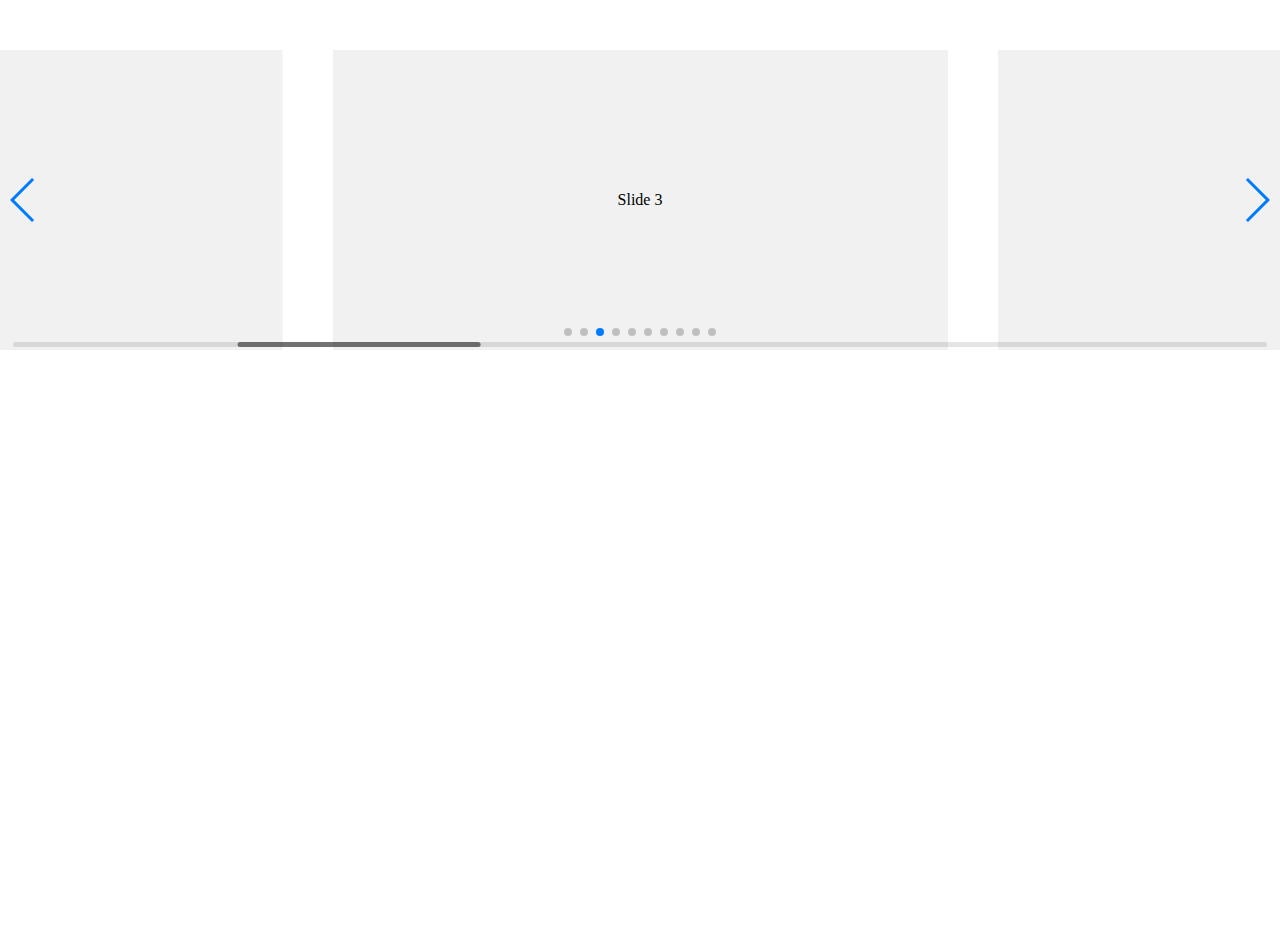
<file: kexell/framework/swiper-4.2.6/playground/index.html>
<!doctype html>
<html lang="en">
<head>
    <meta charset="UTF-8">
    <title>Swiper Playground</title>
    <link rel="stylesheet" href="../dist/css/swiper.min.css">
    <meta name="viewport" content="width=device-width">
</head>
<body>
    <div class="swiper-container">
        <div class="swiper-scrollbar"></div>
        <div class="swiper-button-prev"></div>
        <div class="swiper-button-next"></div>
        <div class="swiper-wrapper">
            <div class="swiper-slide">Slide 1</div>
            <div class="swiper-slide">Slide 2</div>
            <div class="swiper-slide">Slide 3</div>
            <div class="swiper-slide">Slide 4</div>
            <div class="swiper-slide">Slide 5</div>
            <div class="swiper-slide">Slide 6</div>
            <div class="swiper-slide">Slide 7</div>
            <div class="swiper-slide">Slide 8</div>
            <div class="swiper-slide">Slide 9</div>
            <div class="swiper-slide">Slide 10</div>
        </div>
        <div class="swiper-pagination"></div>
    </div>
    <style>
    body, html {
        padding: 0;
        margin: 0;
        position: relative;
        height: 100%;
    }
    .swiper-container {
        width: 100%;
        height: 300px;
        margin: 50px auto;
    }
    .swiper-slide {
        background: #f1f1f1;
        color:#000;
        text-align: center;
        line-height: 300px;
    }
    </style>
    <script src="../dist/js/swiper.min.js"></script>
    <script>
        var swiper = new Swiper({
            el: '.swiper-container',
            initialSlide: 2,
            spaceBetween: 50,
            slidesPerView: 2,
            centeredSlides: true,
            slideToClickedSlide: true,
            grabCursor: true,
            scrollbar: {
              el: '.swiper-scrollbar',
            },
            mousewheel: {
              enabled: true,
            },
            keyboard: {
              enabled: true,
            },
            pagination: {
              el: '.swiper-pagination',
            },
            navigation: {
              nextEl: '.swiper-button-next',
              prevEl: '.swiper-button-prev',
            },
        });
    </script>
</body>
</html>
</file>
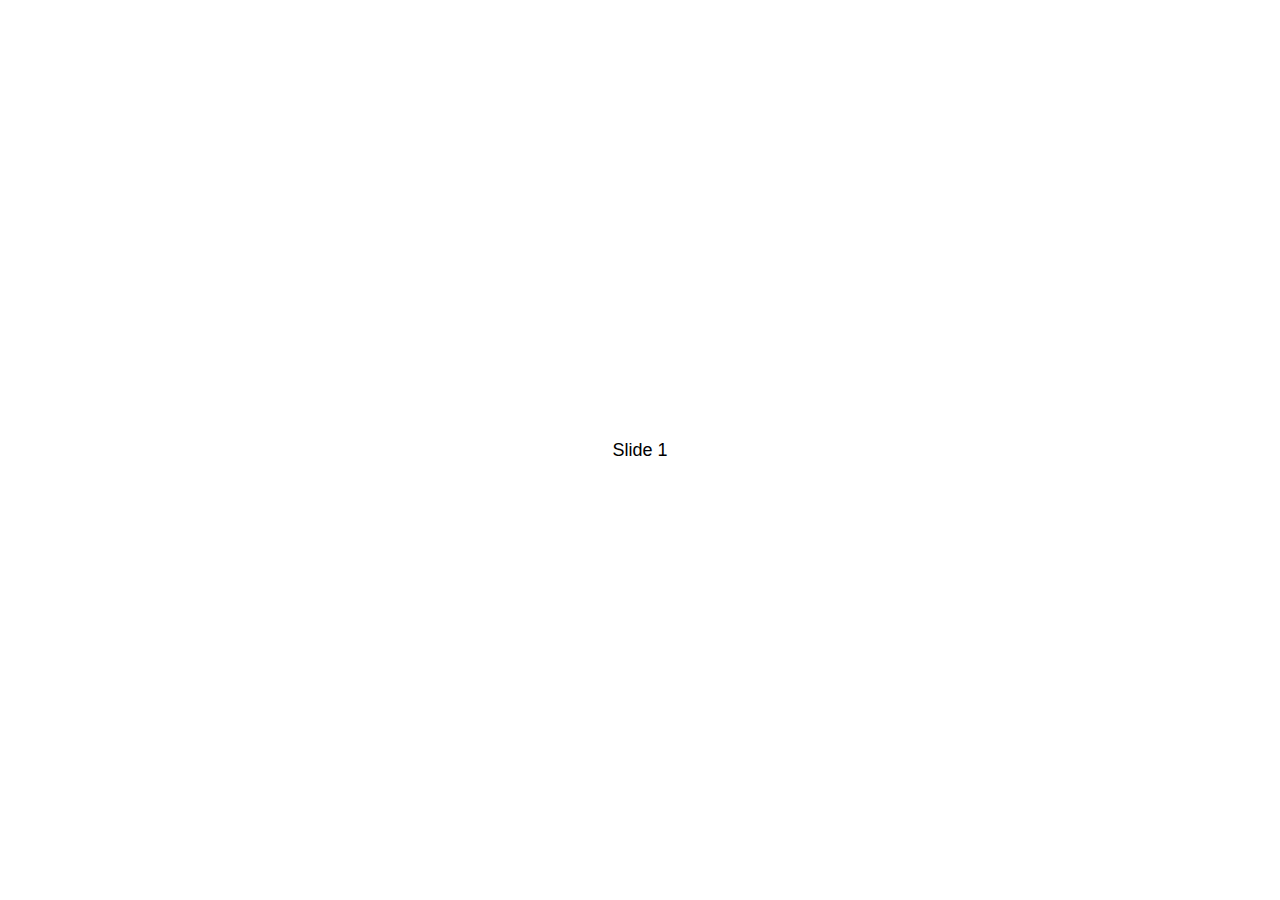
<file: kexell/framework/swiper-4.2.6/demos/010-default.html>
<!DOCTYPE html>
<html lang="en">
<head>
  <meta charset="utf-8">
  <title>Swiper demo</title>
  <!-- Link Swiper's CSS -->
  <link rel="stylesheet" href="../dist/css/swiper.min.css">

  <!-- Demo styles -->
  <style>
    html, body {
      position: relative;
      height: 100%;
    }
    body {
      background: #eee;
      font-family: Helvetica Neue, Helvetica, Arial, sans-serif;
      font-size: 14px;
      color:#000;
      margin: 0;
      padding: 0;
    }
    .swiper-container {
      width: 100%;
      height: 100%;
    }
    .swiper-slide {
      text-align: center;
      font-size: 18px;
      background: #fff;

      /* Center slide text vertically */
      display: -webkit-box;
      display: -ms-flexbox;
      display: -webkit-flex;
      display: flex;
      -webkit-box-pack: center;
      -ms-flex-pack: center;
      -webkit-justify-content: center;
      justify-content: center;
      -webkit-box-align: center;
      -ms-flex-align: center;
      -webkit-align-items: center;
      align-items: center;
    }
  </style>
</head>
<body>
  <!-- Swiper -->
  <div class="swiper-container">
    <div class="swiper-wrapper">
      <div class="swiper-slide">Slide 1</div>
      <div class="swiper-slide">Slide 2</div>
      <div class="swiper-slide">Slide 3</div>
      <div class="swiper-slide">Slide 4</div>
      <div class="swiper-slide">Slide 5</div>
      <div class="swiper-slide">Slide 6</div>
      <div class="swiper-slide">Slide 7</div>
      <div class="swiper-slide">Slide 8</div>
      <div class="swiper-slide">Slide 9</div>
      <div class="swiper-slide">Slide 10</div>
    </div>
  </div>

  <!-- Swiper JS -->
  <script src="../dist/js/swiper.min.js"></script>

  <!-- Initialize Swiper -->
  <script>
    var swiper = new Swiper('.swiper-container');
  </script>
</body>
</html>
</file>
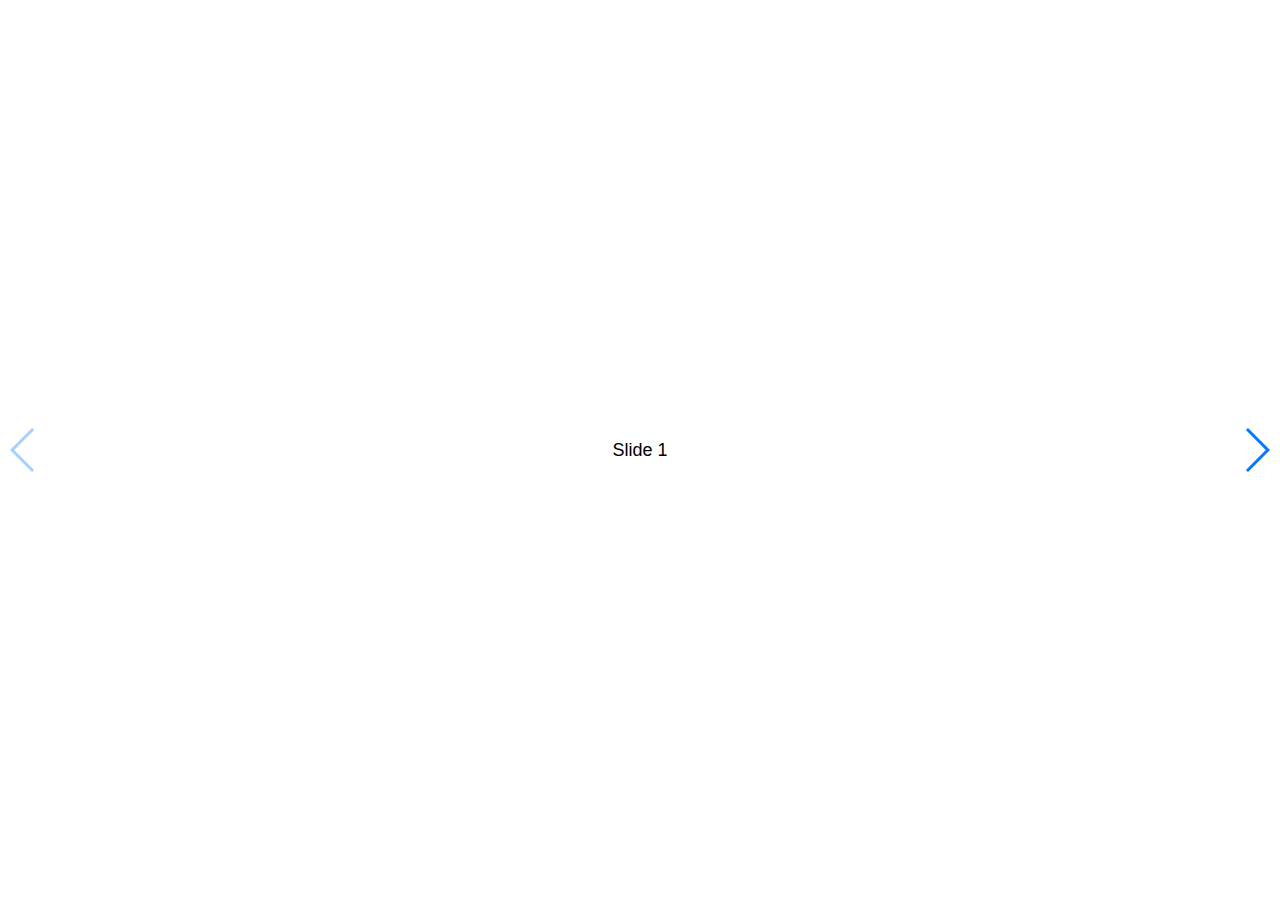
<file: kexell/framework/swiper-4.2.6/demos/020-navigation.html>
<!DOCTYPE html>
<html lang="en">
<head>
  <meta charset="utf-8">
  <title>Swiper demo</title>
  <meta name="viewport" content="width=device-width, initial-scale=1, minimum-scale=1, maximum-scale=1">

  <!-- Link Swiper's CSS -->
  <link rel="stylesheet" href="../dist/css/swiper.min.css">

  <!-- Demo styles -->
  <style>
    html, body {
      position: relative;
      height: 100%;
    }
    body {
      background: #eee;
      font-family: Helvetica Neue, Helvetica, Arial, sans-serif;
      font-size: 14px;
      color:#000;
      margin: 0;
      padding: 0;
    }
    .swiper-container {
      width: 100%;
      height: 100%;
    }
    .swiper-slide {
      text-align: center;
      font-size: 18px;
      background: #fff;

      /* Center slide text vertically */
      display: -webkit-box;
      display: -ms-flexbox;
      display: -webkit-flex;
      display: flex;
      -webkit-box-pack: center;
      -ms-flex-pack: center;
      -webkit-justify-content: center;
      justify-content: center;
      -webkit-box-align: center;
      -ms-flex-align: center;
      -webkit-align-items: center;
      align-items: center;
    }
  </style>
</head>
<body>
  <!-- Swiper -->
  <div class="swiper-container">
    <div class="swiper-wrapper">
      <div class="swiper-slide">Slide 1</div>
      <div class="swiper-slide">Slide 2</div>
      <div class="swiper-slide">Slide 3</div>
      <div class="swiper-slide">Slide 4</div>
      <div class="swiper-slide">Slide 5</div>
      <div class="swiper-slide">Slide 6</div>
      <div class="swiper-slide">Slide 7</div>
      <div class="swiper-slide">Slide 8</div>
      <div class="swiper-slide">Slide 9</div>
      <div class="swiper-slide">Slide 10</div>
    </div>
    <!-- Add Arrows -->
    <div class="swiper-button-next"></div>
    <div class="swiper-button-prev"></div>
  </div>

  <!-- Swiper JS -->
  <script src="../dist/js/swiper.min.js"></script>

  <!-- Initialize Swiper -->
  <script>
    var swiper = new Swiper('.swiper-container', {
      navigation: {
        nextEl: '.swiper-button-next',
        prevEl: '.swiper-button-prev',
      },
    });
  </script>
</body>
</html>
</file>
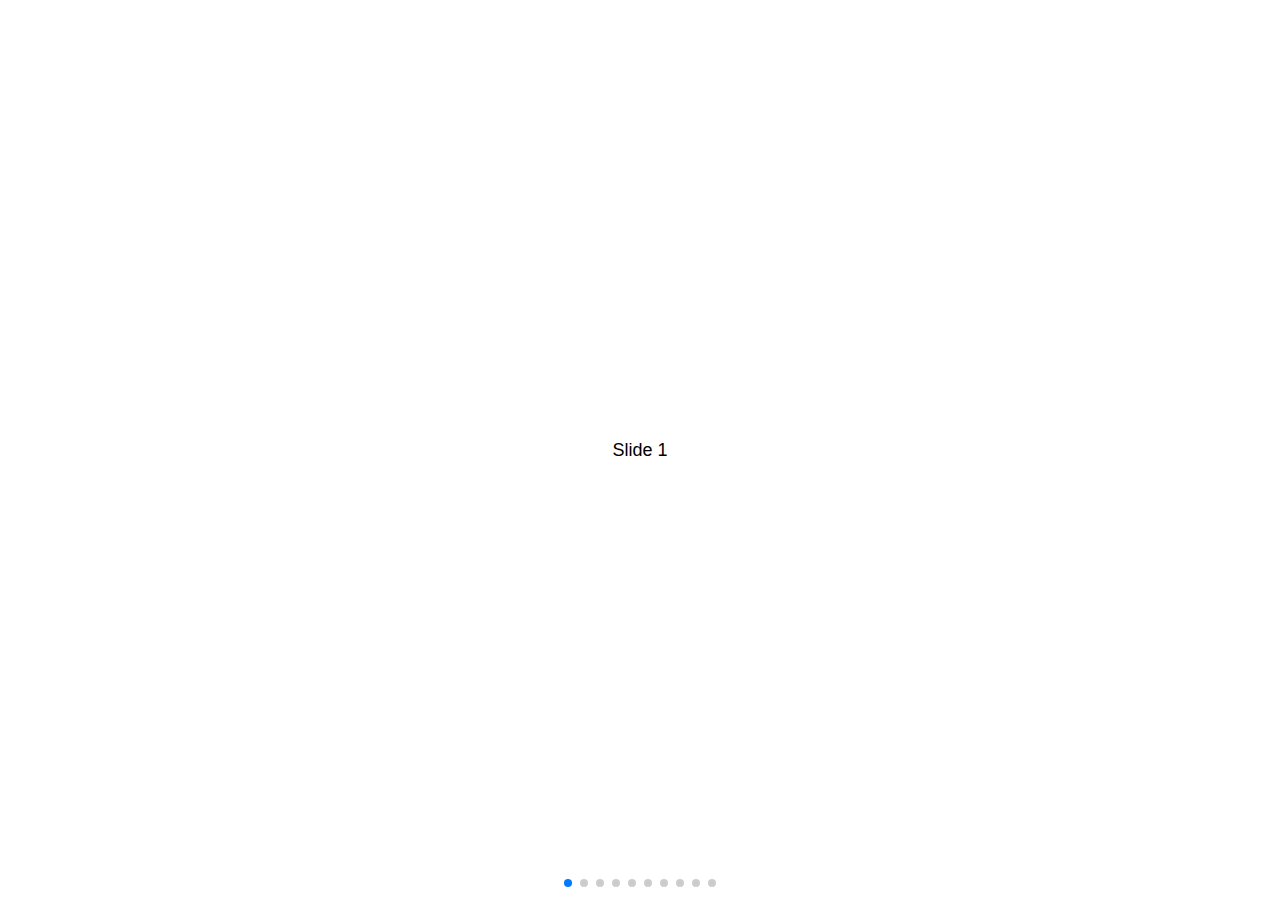
<file: kexell/framework/swiper-4.2.6/demos/030-pagination.html>
<!DOCTYPE html>
<html lang="en">
<head>
  <meta charset="utf-8">
  <title>Swiper demo</title>
  <meta name="viewport" content="width=device-width, initial-scale=1, minimum-scale=1, maximum-scale=1">

  <!-- Link Swiper's CSS -->
  <link rel="stylesheet" href="../dist/css/swiper.min.css">

  <!-- Demo styles -->
  <style>
    html, body {
      position: relative;
      height: 100%;
    }
    body {
      background: #eee;
      font-family: Helvetica Neue, Helvetica, Arial, sans-serif;
      font-size: 14px;
      color:#000;
      margin: 0;
      padding: 0;
    }
    .swiper-container {
      width: 100%;
      height: 100%;
    }
    .swiper-slide {
      text-align: center;
      font-size: 18px;
      background: #fff;

      /* Center slide text vertically */
      display: -webkit-box;
      display: -ms-flexbox;
      display: -webkit-flex;
      display: flex;
      -webkit-box-pack: center;
      -ms-flex-pack: center;
      -webkit-justify-content: center;
      justify-content: center;
      -webkit-box-align: center;
      -ms-flex-align: center;
      -webkit-align-items: center;
      align-items: center;
    }
  </style>
</head>
<body>
  <!-- Swiper -->
  <div class="swiper-container">
    <div class="swiper-wrapper">
      <div class="swiper-slide">Slide 1</div>
      <div class="swiper-slide">Slide 2</div>
      <div class="swiper-slide">Slide 3</div>
      <div class="swiper-slide">Slide 4</div>
      <div class="swiper-slide">Slide 5</div>
      <div class="swiper-slide">Slide 6</div>
      <div class="swiper-slide">Slide 7</div>
      <div class="swiper-slide">Slide 8</div>
      <div class="swiper-slide">Slide 9</div>
      <div class="swiper-slide">Slide 10</div>
    </div>
    <!-- Add Pagination -->
    <div class="swiper-pagination"></div>
  </div>

  <!-- Swiper JS -->
  <script src="../dist/js/swiper.min.js"></script>

  <!-- Initialize Swiper -->
  <script>
    var swiper = new Swiper('.swiper-container', {
      pagination: {
        el: '.swiper-pagination',
      },
    });
  </script>
</body>
</html>
</file>
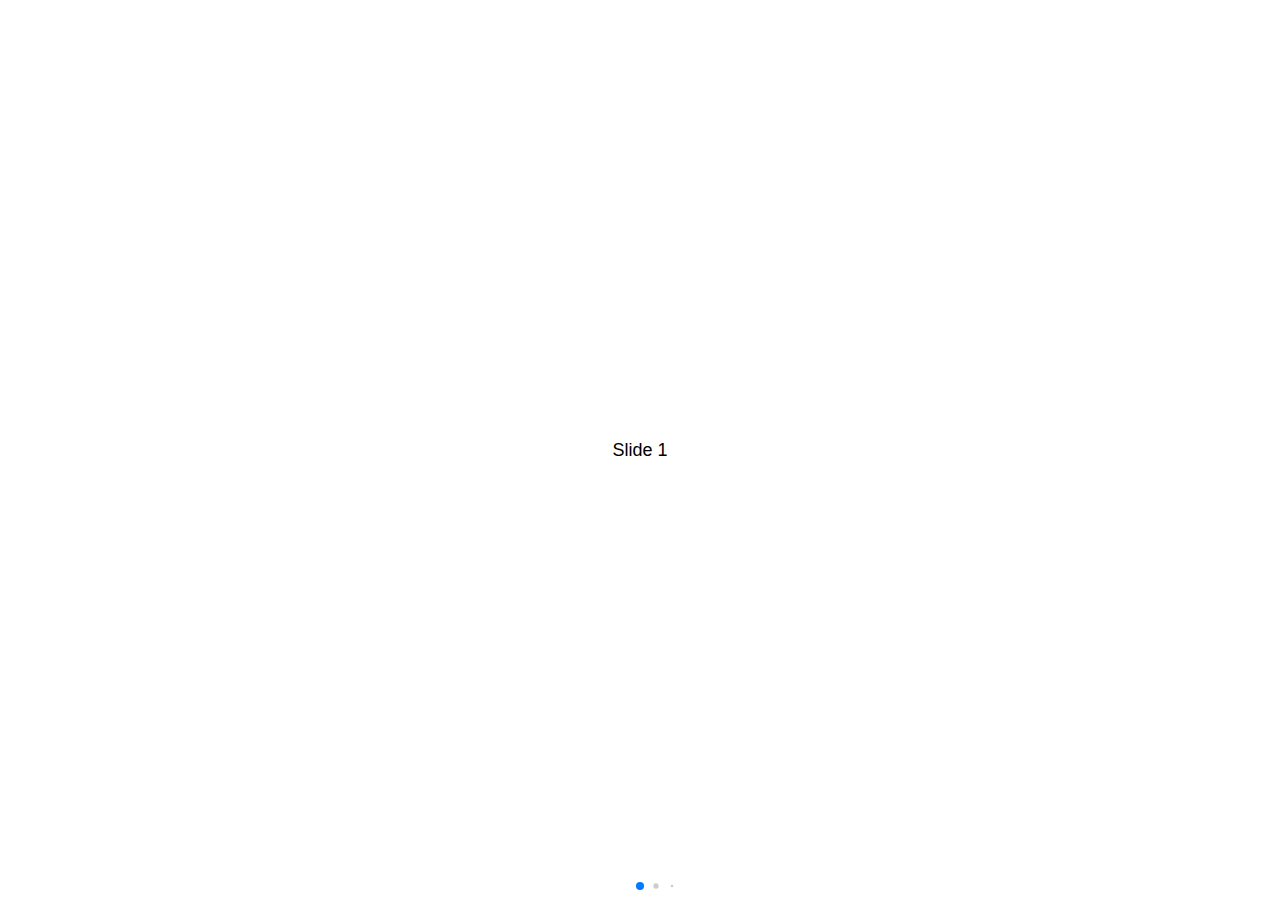
<file: kexell/framework/swiper-4.2.6/demos/040-pagination-dynamic.html>
<!DOCTYPE html>
<html lang="en">
<head>
  <meta charset="utf-8">
  <title>Swiper demo</title>
  <meta name="viewport" content="width=device-width, initial-scale=1, minimum-scale=1, maximum-scale=1">

  <!-- Link Swiper's CSS -->
  <link rel="stylesheet" href="../dist/css/swiper.min.css">

  <!-- Demo styles -->
  <style>
    html, body {
      position: relative;
      height: 100%;
    }
    body {
      background: #eee;
      font-family: Helvetica Neue, Helvetica, Arial, sans-serif;
      font-size: 14px;
      color:#000;
      margin: 0;
      padding: 0;
    }
    .swiper-container {
      width: 100%;
      height: 100%;
    }
    .swiper-slide {
      text-align: center;
      font-size: 18px;
      background: #fff;

      /* Center slide text vertically */
      display: -webkit-box;
      display: -ms-flexbox;
      display: -webkit-flex;
      display: flex;
      -webkit-box-pack: center;
      -ms-flex-pack: center;
      -webkit-justify-content: center;
      justify-content: center;
      -webkit-box-align: center;
      -ms-flex-align: center;
      -webkit-align-items: center;
      align-items: center;
    }
  </style>
</head>
<body>
  <!-- Swiper -->
  <div class="swiper-container">
    <div class="swiper-wrapper">
      <div class="swiper-slide">Slide 1</div>
      <div class="swiper-slide">Slide 2</div>
      <div class="swiper-slide">Slide 3</div>
      <div class="swiper-slide">Slide 4</div>
      <div class="swiper-slide">Slide 5</div>
      <div class="swiper-slide">Slide 6</div>
      <div class="swiper-slide">Slide 7</div>
      <div class="swiper-slide">Slide 8</div>
      <div class="swiper-slide">Slide 9</div>
      <div class="swiper-slide">Slide 10</div>
    </div>
    <!-- Add Pagination -->
    <div class="swiper-pagination"></div>
  </div>

  <!-- Swiper JS -->
  <script src="../dist/js/swiper.min.js"></script>

  <!-- Initialize Swiper -->
  <script>
    var swiper = new Swiper('.swiper-container', {
      pagination: {
        el: '.swiper-pagination',
        dynamicBullets: true,
      },
    });
  </script>
</body>
</html>
</file>
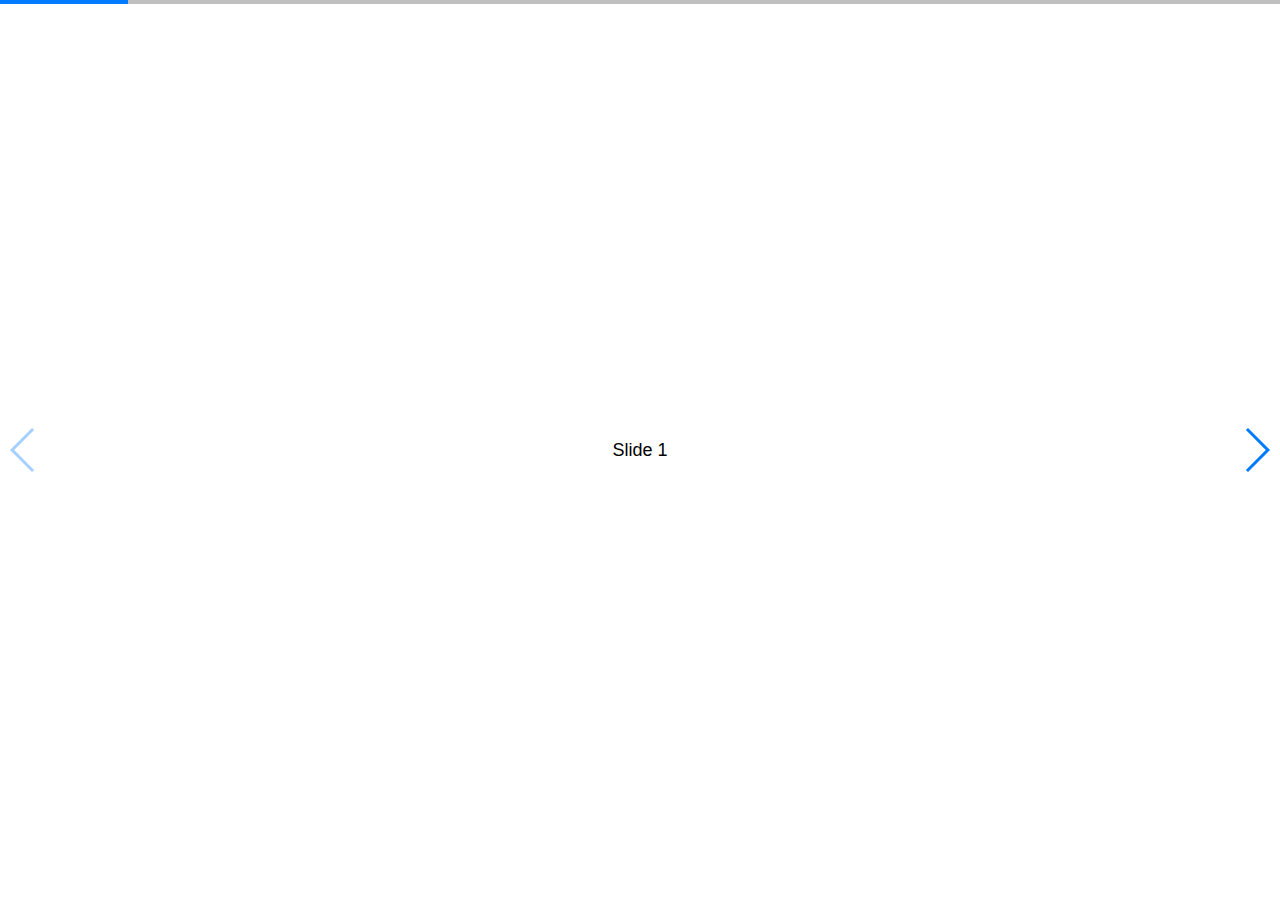
<file: kexell/framework/swiper-4.2.6/demos/050-pagination-progress.html>
<!DOCTYPE html>
<html lang="en">
<head>
  <meta charset="utf-8">
  <title>Swiper demo</title>
  <!-- Link Swiper's CSS -->
  <link rel="stylesheet" href="../dist/css/swiper.min.css">

  <!-- Demo styles -->
  <style>
    html, body {
      position: relative;
      height: 100%;
    }
    body {
      background: #eee;
      font-family: Helvetica Neue, Helvetica, Arial, sans-serif;
      font-size: 14px;
      color:#000;
      margin: 0;
      padding: 0;
    }
    .swiper-container {
      width: 100%;
      height: 100%;
    }
    .swiper-slide {
      text-align: center;
      font-size: 18px;
      background: #fff;

      /* Center slide text vertically */
      display: -webkit-box;
      display: -ms-flexbox;
      display: -webkit-flex;
      display: flex;
      -webkit-box-pack: center;
      -ms-flex-pack: center;
      -webkit-justify-content: center;
      justify-content: center;
      -webkit-box-align: center;
      -ms-flex-align: center;
      -webkit-align-items: center;
      align-items: center;
    }
  </style>
</head>
<body>
  <!-- Swiper -->
  <div class="swiper-container">
    <div class="swiper-wrapper">
      <div class="swiper-slide">Slide 1</div>
      <div class="swiper-slide">Slide 2</div>
      <div class="swiper-slide">Slide 3</div>
      <div class="swiper-slide">Slide 4</div>
      <div class="swiper-slide">Slide 5</div>
      <div class="swiper-slide">Slide 6</div>
      <div class="swiper-slide">Slide 7</div>
      <div class="swiper-slide">Slide 8</div>
      <div class="swiper-slide">Slide 9</div>
      <div class="swiper-slide">Slide 10</div>
    </div>
    <!-- Add Pagination -->
    <div class="swiper-pagination"></div>
    <!-- Add Arrows -->
    <div class="swiper-button-next"></div>
    <div class="swiper-button-prev"></div>
  </div>

  <!-- Swiper JS -->
  <script src="../dist/js/swiper.min.js"></script>

  <!-- Initialize Swiper -->
  <script>
    var swiper = new Swiper('.swiper-container', {
      pagination: {
        el: '.swiper-pagination',
        type: 'progressbar',
      },
      navigation: {
        nextEl: '.swiper-button-next',
        prevEl: '.swiper-button-prev',
      },
    });
  </script>
</body>
</html>
</file>
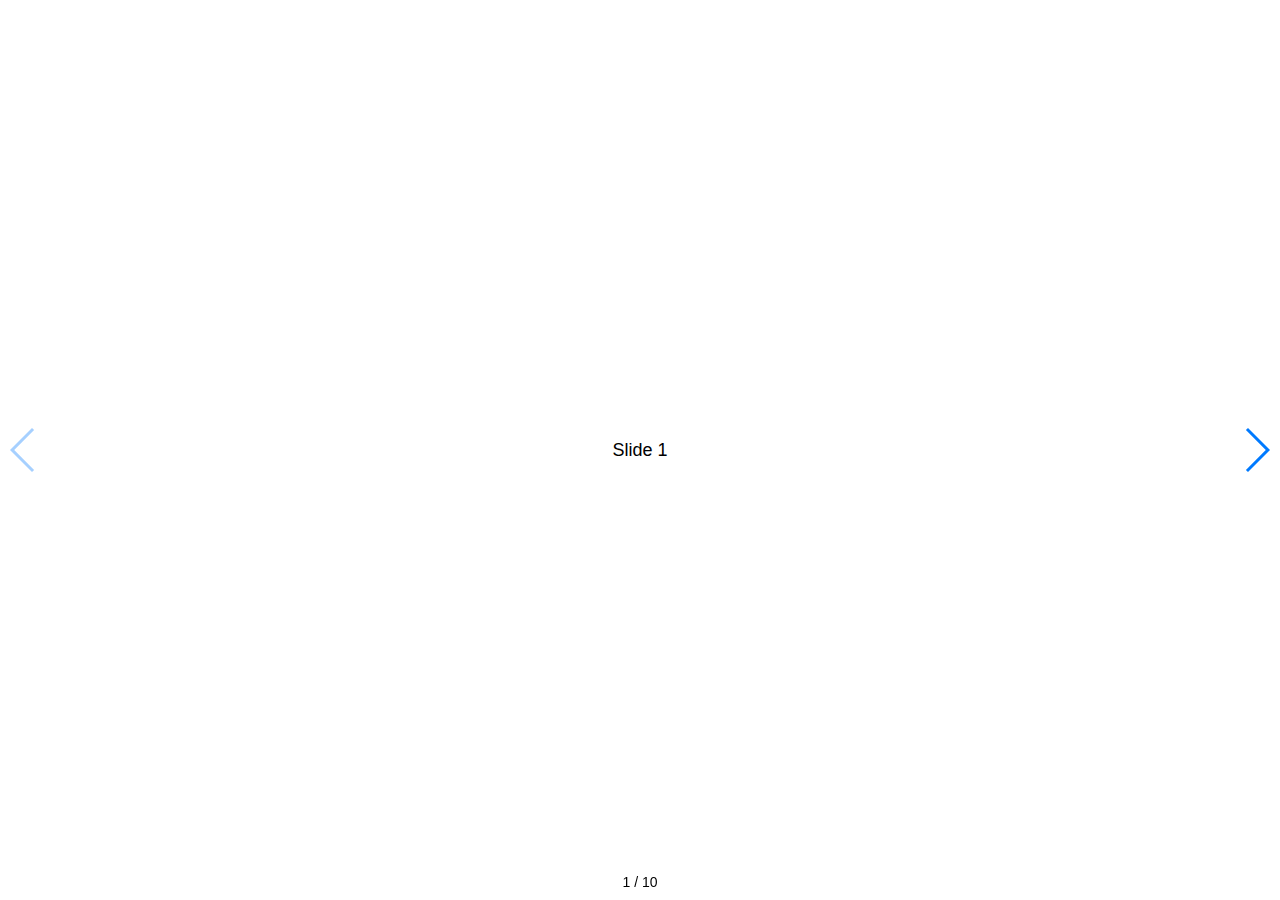
<file: kexell/framework/swiper-4.2.6/demos/060-pagination-fraction.html>
<!DOCTYPE html>
<html lang="en">
<head>
  <meta charset="utf-8">
  <title>Swiper demo</title>
  <!-- Link Swiper's CSS -->
  <link rel="stylesheet" href="../dist/css/swiper.min.css">

  <!-- Demo styles -->
  <style>
    html, body {
      position: relative;
      height: 100%;
    }
    body {
      background: #eee;
      font-family: Helvetica Neue, Helvetica, Arial, sans-serif;
      font-size: 14px;
      color:#000;
      margin: 0;
      padding: 0;
    }
    .swiper-container {
      width: 100%;
      height: 100%;
    }
    .swiper-slide {
      text-align: center;
      font-size: 18px;
      background: #fff;

      /* Center slide text vertically */
      display: -webkit-box;
      display: -ms-flexbox;
      display: -webkit-flex;
      display: flex;
      -webkit-box-pack: center;
      -ms-flex-pack: center;
      -webkit-justify-content: center;
      justify-content: center;
      -webkit-box-align: center;
      -ms-flex-align: center;
      -webkit-align-items: center;
      align-items: center;
    }
  </style>
</head>
<body>
  <!-- Swiper -->
  <div class="swiper-container">
    <div class="swiper-wrapper">
      <div class="swiper-slide">Slide 1</div>
      <div class="swiper-slide">Slide 2</div>
      <div class="swiper-slide">Slide 3</div>
      <div class="swiper-slide">Slide 4</div>
      <div class="swiper-slide">Slide 5</div>
      <div class="swiper-slide">Slide 6</div>
      <div class="swiper-slide">Slide 7</div>
      <div class="swiper-slide">Slide 8</div>
      <div class="swiper-slide">Slide 9</div>
      <div class="swiper-slide">Slide 10</div>
    </div>
    <!-- Add Pagination -->
    <div class="swiper-pagination"></div>
    <!-- Add Arrows -->
    <div class="swiper-button-next"></div>
    <div class="swiper-button-prev"></div>
  </div>

  <!-- Swiper JS -->
  <script src="../dist/js/swiper.min.js"></script>

  <!-- Initialize Swiper -->
  <script>
    var swiper = new Swiper('.swiper-container', {
      pagination: {
        el: '.swiper-pagination',
        type: 'fraction',
      },
      navigation: {
        nextEl: '.swiper-button-next',
        prevEl: '.swiper-button-prev',
      },
    });
  </script>
</body>
</html>
</file>
